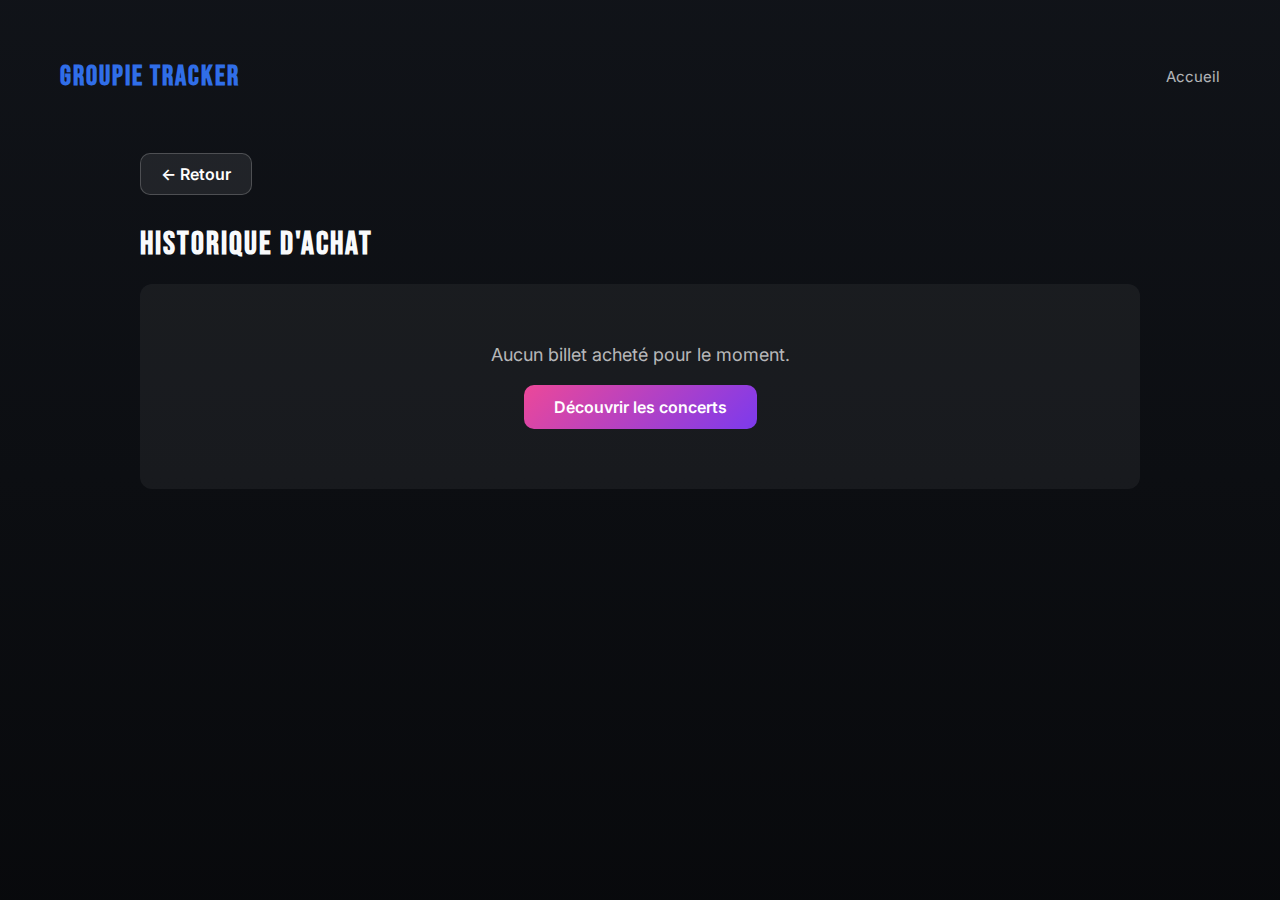
<file: templates/historique.html>
<!DOCTYPE html>
<html lang="fr">
<head>
    <meta charset="UTF-8">
    <title>Historique d'achat - Groupie Tracker</title>
    <link rel="stylesheet" href="https://fonts.googleapis.com/css2?family=Bebas+Neue&family=Inter:wght@300;400;500;600;700&display=swap">
    <style>
        * {
            margin: 0;
            padding: 0;
            box-sizing: border-box;
        }

        html {
            scroll-behavior: smooth;
        }

        :root {
            --background: 220 25% 6%;
            --foreground: 210 40% 98%;
            --primary: 220 80% 55%;
            --gradient-dark: linear-gradient(180deg, hsl(220, 20%, 8%) 0%, hsl(220, 20%, 4%) 100%);
            --font-display: 'Bebas Neue', sans-serif;
            --font-body: 'Inter', sans-serif;
        }

        body {
            background-color: hsl(var(--background));
            color: hsl(var(--foreground));
            font-family: var(--font-body);
            background: var(--gradient-dark);
            min-height: 100vh;
            padding: 40px 20px;
        }

        header {
            padding: 20px 40px;
            display: flex;
            justify-content: space-between;
            align-items: center;
            border-bottom: 1px solid rgba(220, 100%, 100%, 0.1);
            margin-bottom: 40px;
        }

        .logo {
            font-size: 28px;
            font-weight: bold;
            font-family: var(--font-display);
            color: hsl(var(--primary));
            letter-spacing: 2px;
        }

        nav {
            display: flex;
            gap: 40px;
            align-items: center;
        }

        nav a {
            color: hsl(var(--foreground));
            text-decoration: none;
            font-size: 15px;
            opacity: 0.7;
            transition: opacity 0.3s;
        }

        nav a:hover {
            opacity: 1;
        }

        main {
            max-width: 1000px;
            margin: 0 auto;
        }

        .btn-retour {
            background: rgba(255, 255, 255, 0.08);
            color: white;
            border: 1px solid rgba(255, 255, 255, 0.2);
            padding: 10px 20px;
            border-radius: 10px;
            cursor: pointer;
            font-weight: 600;
            text-decoration: none;
            display: inline-block;
            margin-bottom: 30px;
            transition: all 0.2s ease;
        }

        .btn-retour:hover {
            border-color: rgba(255, 255, 255, 0.35);
            transform: translateY(-2px);
        }

        h1 {
            font-family: var(--font-display);
            letter-spacing: 2px;
            margin-bottom: 20px;
            font-size: 32px;
        }

        .empty-state {
            background: rgba(255, 255, 255, 0.05);
            border: 1px solid rgba(220, 80%, 55%, 0.3);
            border-radius: 12px;
            padding: 60px 40px;
            text-align: center;
            color: rgba(255, 255, 255, 0.7);
        }

        .empty-state p {
            font-size: 18px;
            margin-bottom: 20px;
        }

        .empty-state a {
            background: linear-gradient(135deg, #ec4899, #7c3aed);
            color: white;
            border: none;
            padding: 12px 30px;
            border-radius: 10px;
            text-decoration: none;
            display: inline-block;
            font-weight: 600;
            transition: transform 0.2s ease;
        }

        .empty-state a:hover {
            transform: translateY(-2px);
        }

        .ticket-item {
            background: rgba(255, 255, 255, 0.05);
            border: 1px solid rgba(220, 80%, 55%, 0.3);
            border-radius: 12px;
            padding: 20px;
            margin-bottom: 15px;
            display: flex;
            justify-content: space-between;
            align-items: center;
            transition: all 0.3s ease;
        }

        .ticket-item:hover {
            background: rgba(255, 255, 255, 0.08);
            border-color: rgba(220, 80%, 55%, 0.6);
            transform: translateY(-2px);
        }

        .ticket-info h3 {
            font-size: 18px;
            color: #ec4899;
            margin-bottom: 5px;
        }

        .ticket-info p {
            font-size: 14px;
            color: rgba(255, 255, 255, 0.7);
        }

        .ticket-price {
            font-size: 20px;
            font-weight: 700;
            color: #60a5fa;
        }
    </style>
</head>
<body>

<header>
    <div class="logo"><span class="logo-icon"></span> GROUPIE TRACKER </div>
    <nav>
        <a href="/">Accueil</a>
    </nav>
</header>

<main>
    <a href="/" class="btn-retour">← Retour</a>
    <h1>Historique d'achat</h1>
    <div class="empty-state">
        <p>Aucun billet acheté pour le moment.</p>
        <a href="/#concerts">Découvrir les concerts</a>
    </div>
</main>

</body>
</html>
</file>
